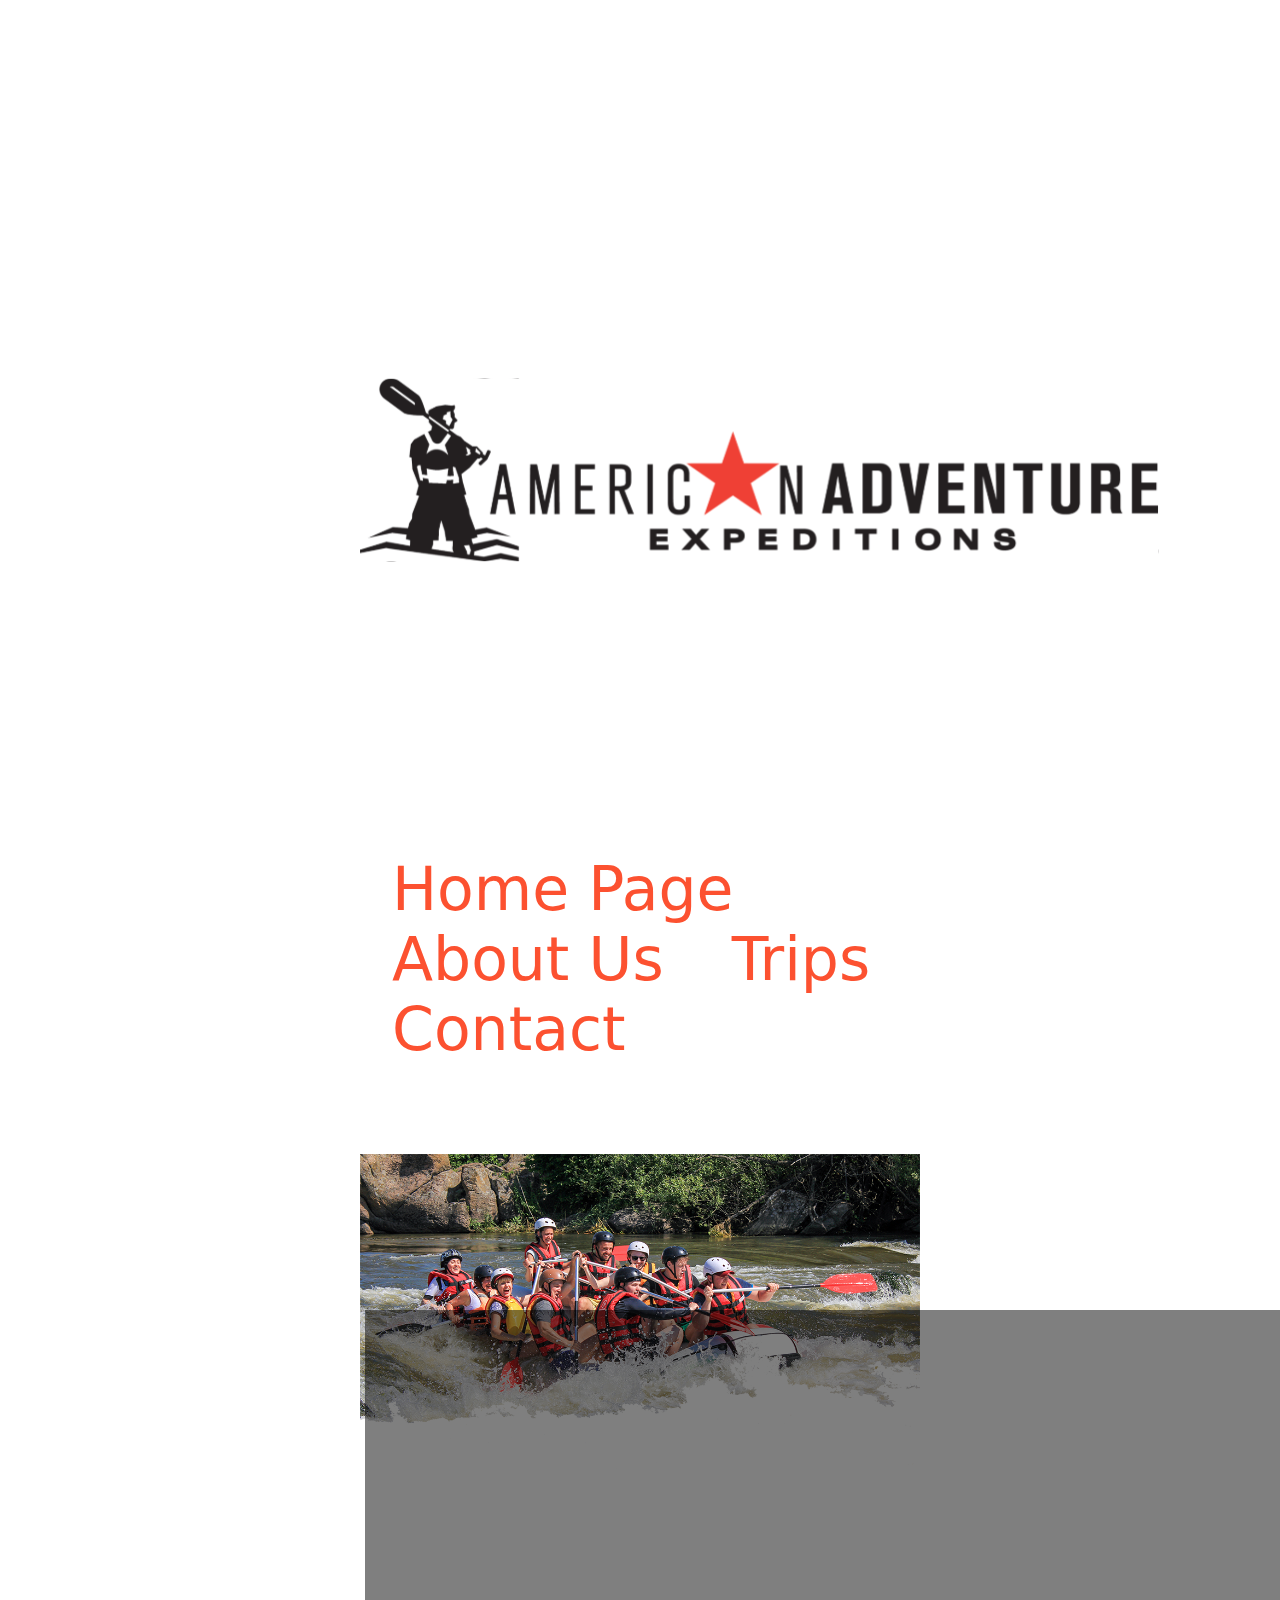
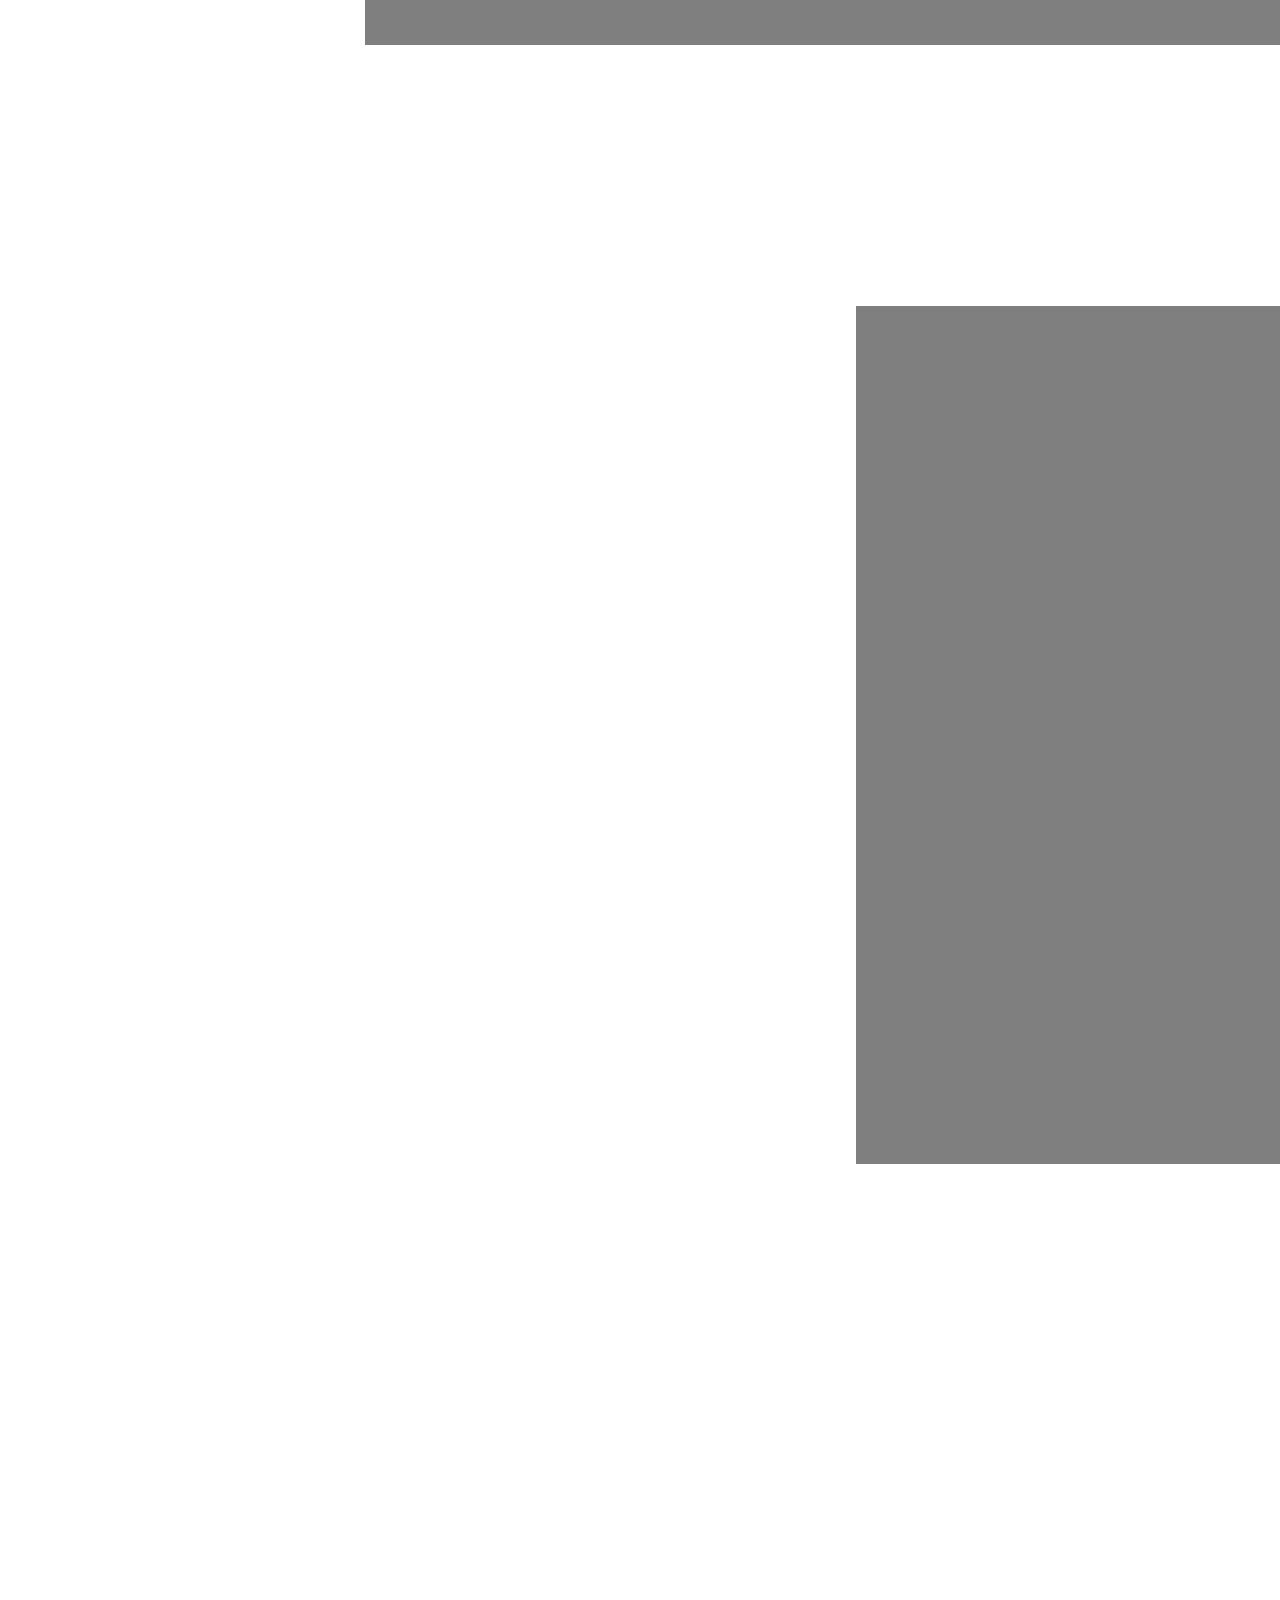
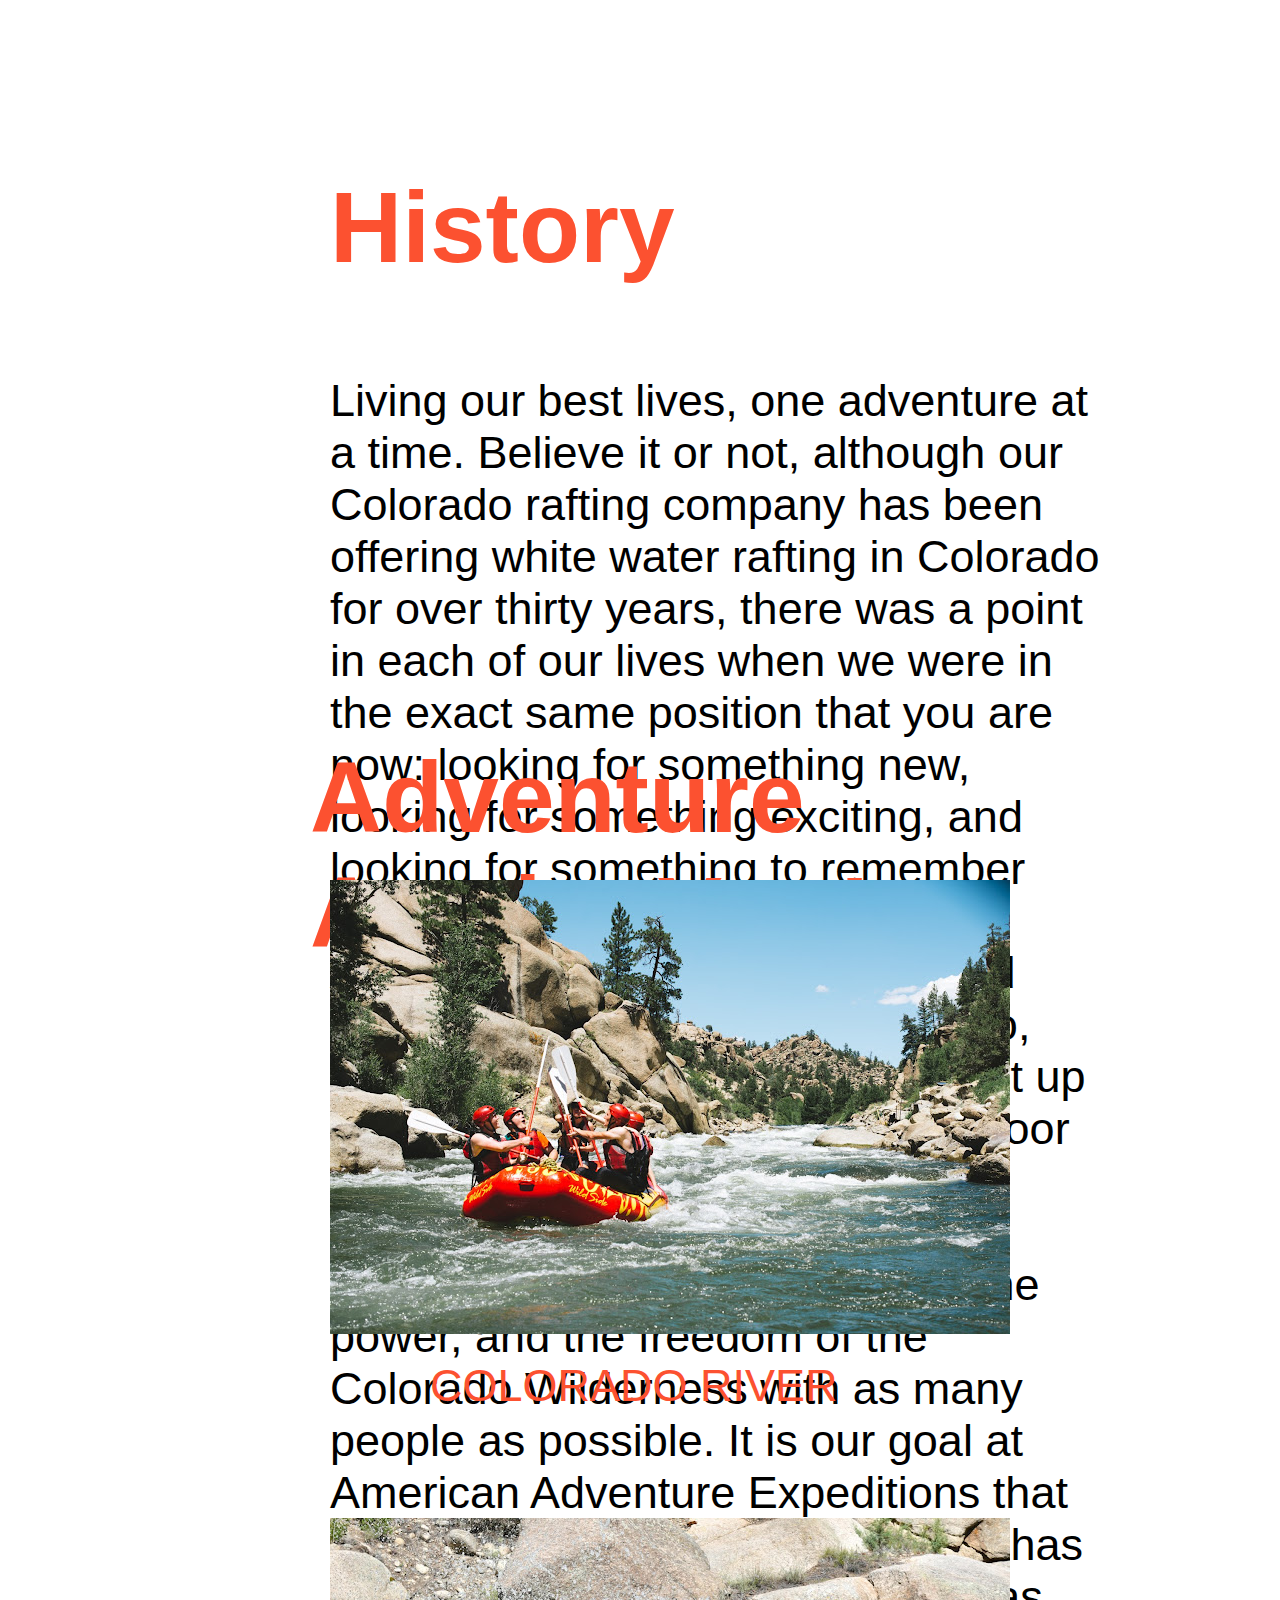
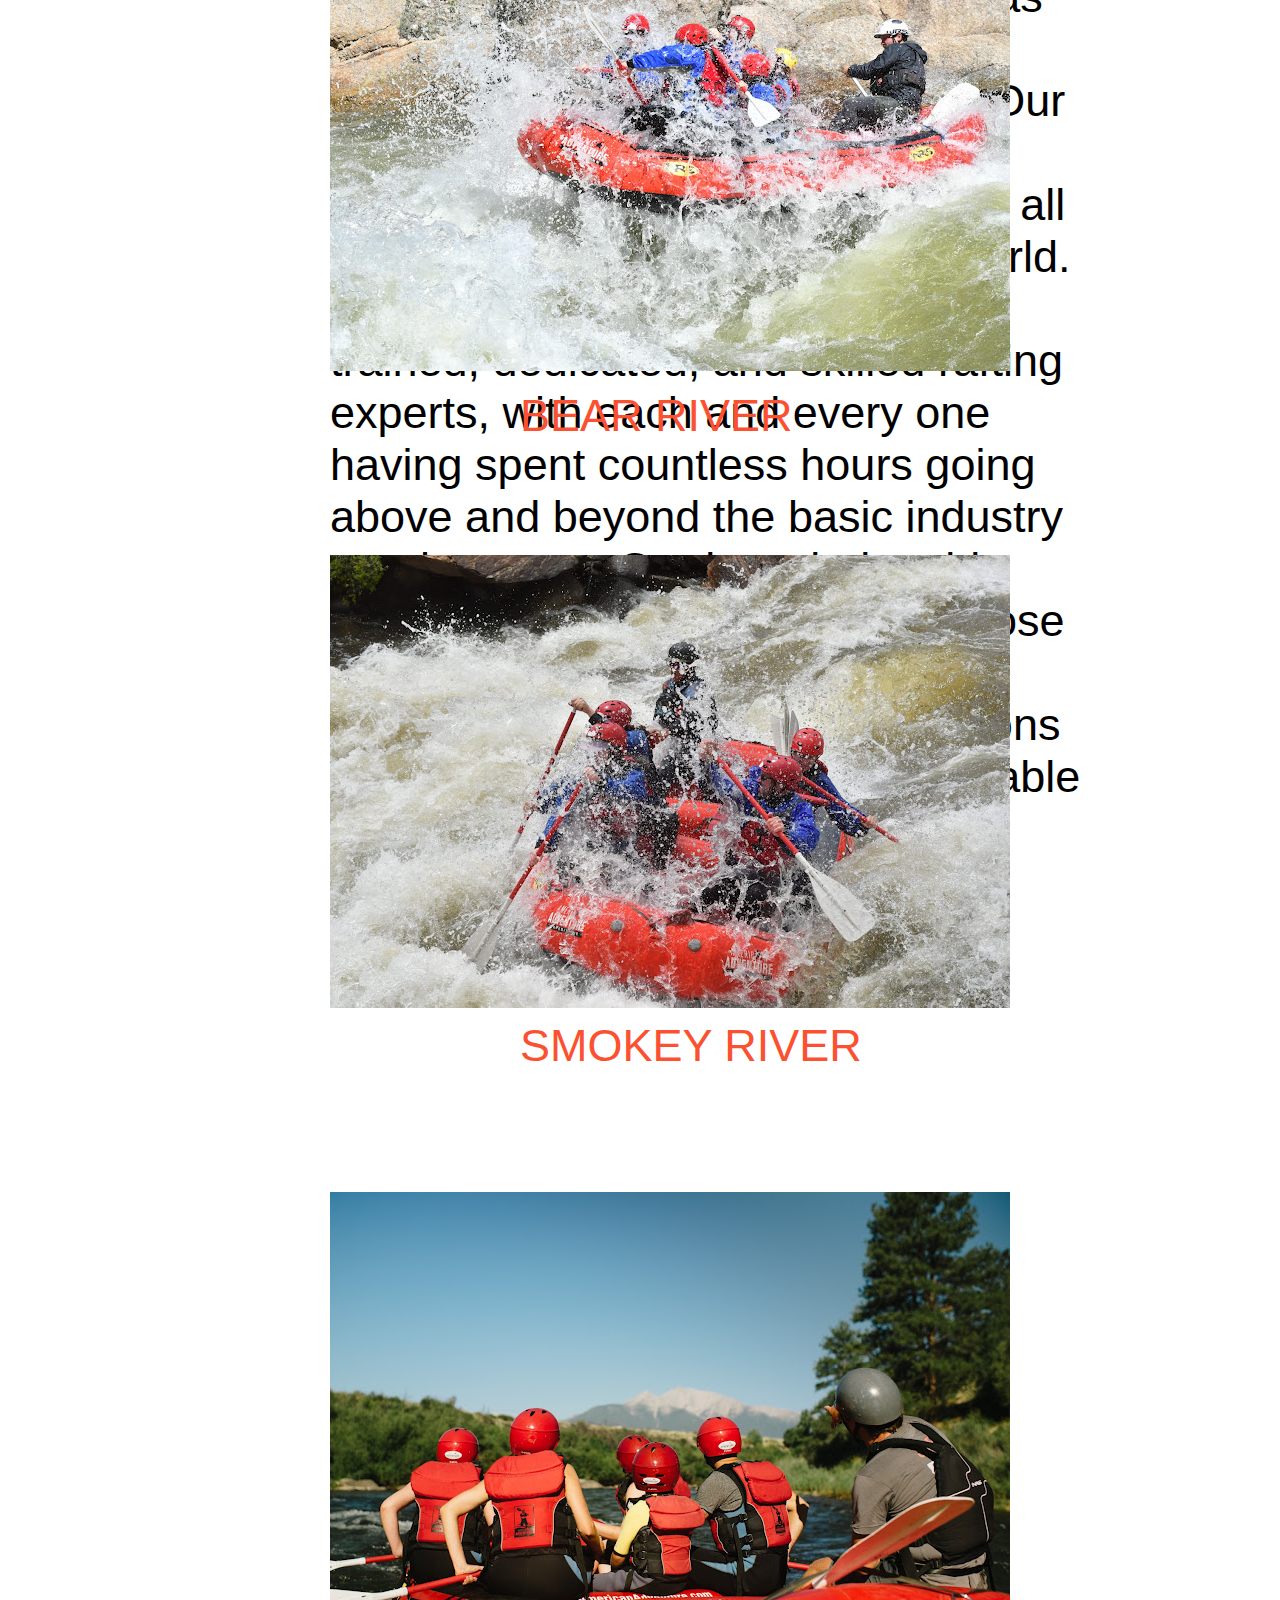
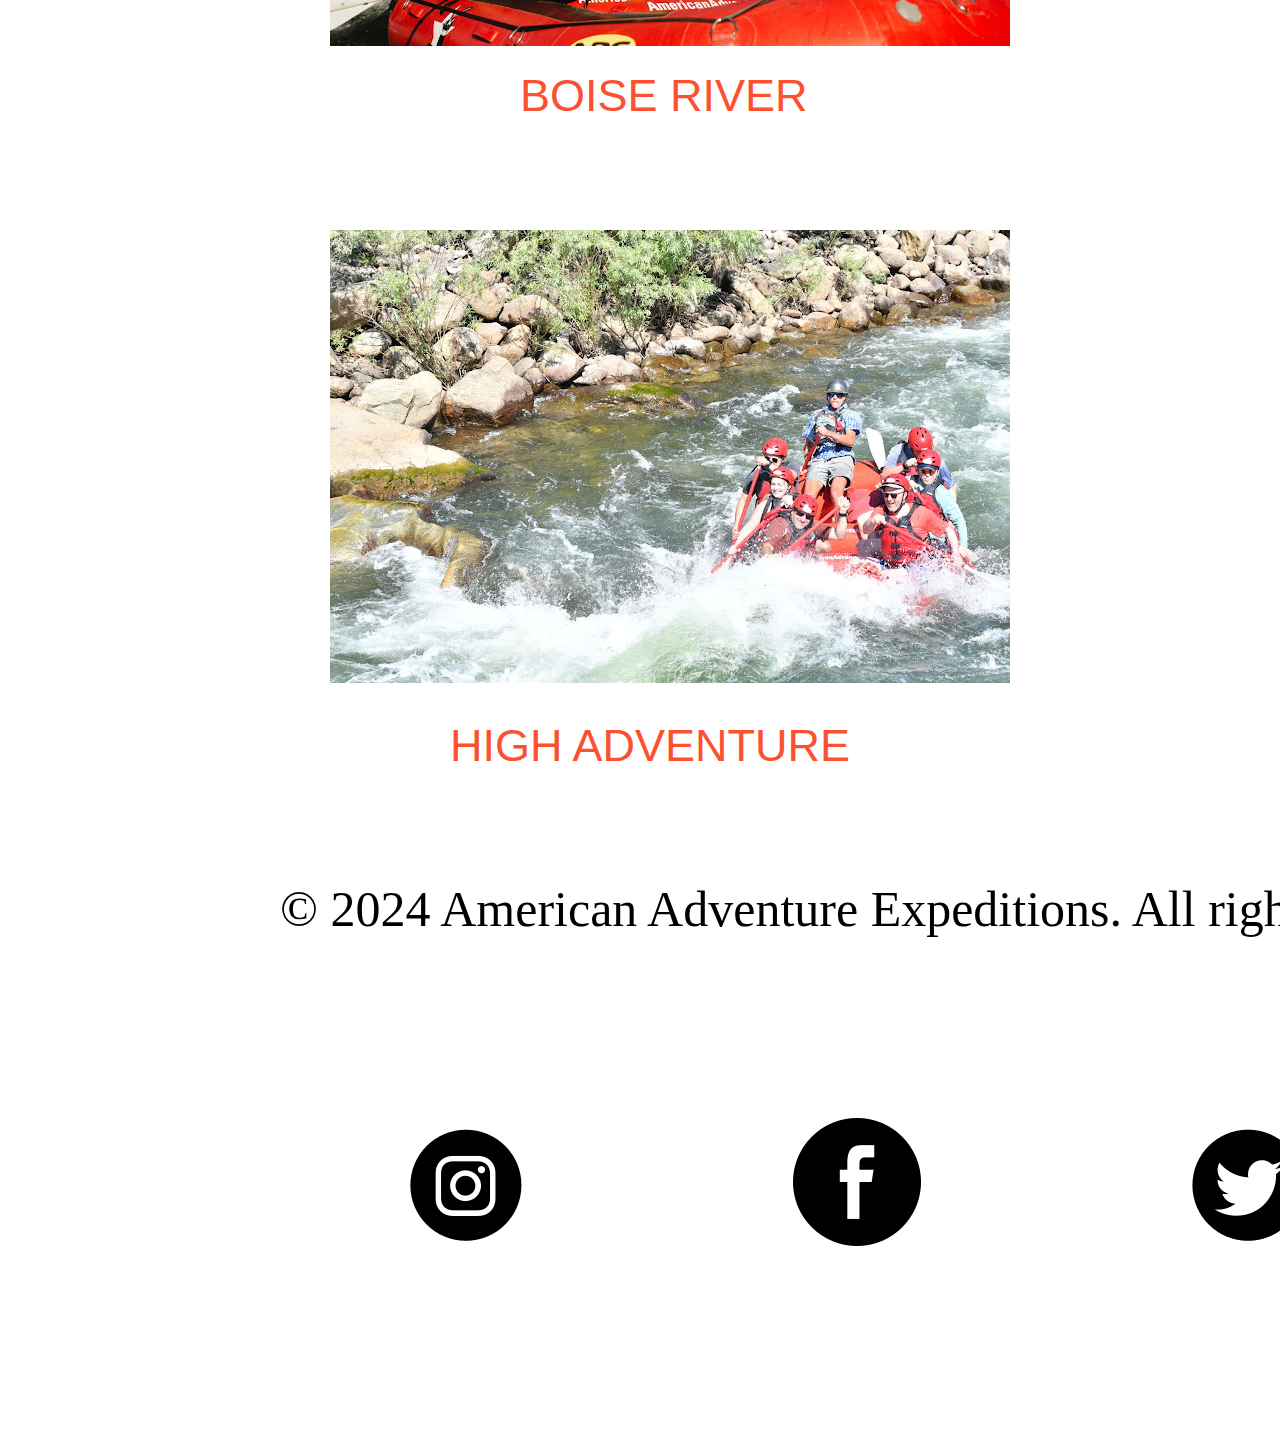
<file: wwr/about.html>
<!DOCTYPE html>
<html lang="en">
<head>
    <meta charset="UTF-8">
    <meta name="viewport" content="width=device-width, initial-scale=1.0">
    <meta name="author" content="American Adventure Expeditions">
    <title>Rafting in Colorado</title> <!-- Keep only this title -->
    <meta name="description" content="Experience the thrill of rafting in Colorado with American Adventure Expeditions. With over 30 years of expertise, our team of experts will guide you on an unforgettable adventure along the majestic Arkansas River. Create memories that will last a lifetime!">
    <link rel="stylesheet" href="styles/rafting.css">
    <link rel="preconnect" href="https://fonts.googleapis.com">
    <link rel="preconnect" href="https://fonts.gstatic.com" crossorigin>
    <link href="https://fonts.googleapis.com/css2?family=Oswald:wght@200..700&display=swap" rel="stylesheet">
    <link href="https://fonts.googleapis.com/css2?family=Jost:ital,wght@0,100..900;1,100..900&display=swap" rel="stylesheet">
</head>
<body>
    <header>
        <img src="images/logoamericam.svg" alt="logo" width="800" height="400">
        <nav class="initis">
            <a href="index.html">Home Page</a>
            <a href="about.html">About Us</a>
            <a href="trips.html">Trips</a>
            <a href="contact.html">Contact</a>
        </nav>
    </header>

    <main>
        <div class="hero">
            <img src="images/hero_transparency_1024.png" alt="Hero Image">
            <h1>American Adventure Expeditions</h1>
        </div>

        <article>
            <div class="enjoy">
                <img src="images/rafting59_600.jpg" alt="Rafting Adventure">
                <p>Join us for unforgettable river experiences! Our mission is to deliver thrilling adventures while respecting nature.</p>
            </div>
        </article>

        <div>
            <section>
                <div class="history">
                    <h2>History</h2>
                    <p>Living our best lives, one adventure at a time. Believe it or not, although our Colorado rafting company has been offering white water rafting in Colorado for over thirty years, there was a point in each of our lives when we were in the exact same position that you are now: looking for something new, looking for something exciting, and looking for something to remember forever. All of us at American Adventure Expeditions have found that something, rafting in Colorado, and we haven’t been able to give it up since. We all experienced an outdoor adventure that changed us so profoundly that we dedicated ourselves to sharing the beauty, the power, and the freedom of the Colorado Wilderness with as many people as possible. It is our goal at American Adventure Expeditions that each and every one of our guests has a similar experience while Arkansas River Rafting, and leaves with memories that will last a lifetime. Our outstanding team at our Colorado rafting company comes to us from all over the United States and the world. Our team members are all highly trained, dedicated, and skilled rafting experts, with each and every one having spent countless hours going above and beyond the basic industry requirements. Our knowledgeable reservation staff will help you choose the perfect adventure, while our guides will exceed your expectations by taking you on the most memorable trip imaginable.</p>
                </div>
            </section>
            
            <section>
                <div class="adventures">
                    <h2>Adventure Awaits You!</h2>
                </div>
                <div class="order2">
                    <img src="images/image1.jpg" class="img1" alt="Colorado River">
                    <div class="description">
                        <p>COLORADO RIVER</p>
                    </div>
                    <img src="images/image2.jpg" class="img2" alt="Bear River">
                    <div class="description2">
                        <p>BEAR RIVER</p>
                    </div>
                    <img src="images/image3.jpg" class="img3" alt="Smokey River">
                    <div class="description3">
                        <p>SMOKEY RIVER</p>
                    </div>
                    <img src="images/image4.jpg" class="img4" alt="Boise River">
                    <div class="description4">
                        <p>BOISE RIVER</p>
                    </div>
                    <img src="images/image5.jpeg" class="img5" alt="High Adventure">
                    <div class="description5">
                        <p>HIGH ADVENTURE</p>
                    </div>
                </div>
            </section>
        </div>
    </main>

    <footer>
        <p>&copy; 2024 American Adventure Expeditions. All rights reserved. by caracciolo.</p>
        <div class="links"></div>
        <nav class="Social Links">
            <a href="https://www.instagram.com">
                <img src="images/1161954_instagram_icon.png" alt="instagram">
            </a>
            <a href="https://www.facebook.com">
                <img src="images/287739_facebook_icon.png" alt="Facebook">
            </a>
            <a href="https://twitter.com">
                <img src="images/104461_twitter_icon.png" alt="twitter">
            </a>
        </nav>
    </footer>
</body>
</html>
</file>
<file: wwr/styles/rafting.css>
:root {
    --primary-color: #050401;    
    --secondary-color: #98959b;  
    --accent1-color: #fffaff;    
    --accent2-color: #fc5130;     
}

* {
    margin: 90px;
    padding: 0; /* Cambiado de 0dpi a 0 */
    box-sizing: border-box;
}

nav a {
    color: var(--accent2-color);
    text-decoration: none;
    font-size: 60px;
    margin: 2rem;
    font-family: system-ui, sans-serif;
}

.hero img {
    display: block;
    width: 100%;
    height: auto;
    margin: 0rem;
    float: none; /* Cambiado de center a none */
    position: relative;
}

h1 {
    top: 1220px;
    left: 275px;
    color: var(--accent1-color);
    text-align: center;
    font-size: 100px;
    border: 5px;
    padding: 110px;
    position: absolute;
    background-color: rgba(0, 0, 0, 0.5);
    width: 4200px;
    font-family: 'Open Sans';
}

.enjoy {
    max-width: 400px;
    margin: 1rem;
    padding: 5rem;
    border: rgba(0, 0, 0, 0.5);
    position: absolute;
    top: 1700px;
    left: 600px; 
    text-align: center; /* Cambiado de top a center */
    width: 3000px;
}

.enjoy p {
    top: 100px;
    left: 150px;
    color: #fffaff;
    text-align: center; /* Cambiado de top a center */
    font-size: 50px;
    border: 5px;
    padding: 400px;
    position: absolute;
    background-color: rgba(0, 0, 0, 0.5);
    width: 3500px;
    font-family: sans-serif;
}

.enjoy img {
    top: 445px;
    left: 2900px;
    position: absolute;
    z-index: 1;
    margin: 0 0 50rem 15rem;
}

h2 {
    color: var(--accent2-color);
    font-size: 100px;
    font-family: sans-serif;
}

.adventures {
    position: absolute;
    top: 3760px;
    left: 130px;
}

section p {
    font-family: sans-serif;
    font-size: 45px;
}

.history {
    position: absolute;
    top: 3190px;
    left: 150px;
}

.order2 {
    float: left;
    position: absolute;
    top: 3900px;
    left: 150px;
    width: 1000px;
    height: auto;
}

.description {
    font-size: 20px;
    font-family: sans-serif;
    text-align: center;
    position: absolute;
    top: 390px;
    left: 10px;
    color: var(--accent2-color);
}

.description2 {
    font-family: sans-serif;
    font-size: 20px;
    text-align: center;
    position: absolute;
    top: 1020px;
    left: 100px;
    color: var(--accent2-color);
}

.description3 {
    font-family: sans-serif;
    font-size: 20px;
    text-align: center;
    position: absolute;
    top: 1650px;
    left: 100px;
    color: var(--accent2-color);
}

.description4 {
    font-family: sans-serif;
    font-size: 20px;
    text-align: center;
    position: absolute;
    top: 2300px;
    left: 100px;
    color: var(--accent2-color);
}

.description5 {
    font-family: sans-serif;
    font-size: 20px;
    text-align: center;
    position: absolute;
    top: 2950px;
    left: 30px;
    color: var(--accent2-color);
}

footer {
    position: absolute;
    top: 7100px;
    left: 100px;
    width: 6900px;
    font-size: 50px;
}
</file>
